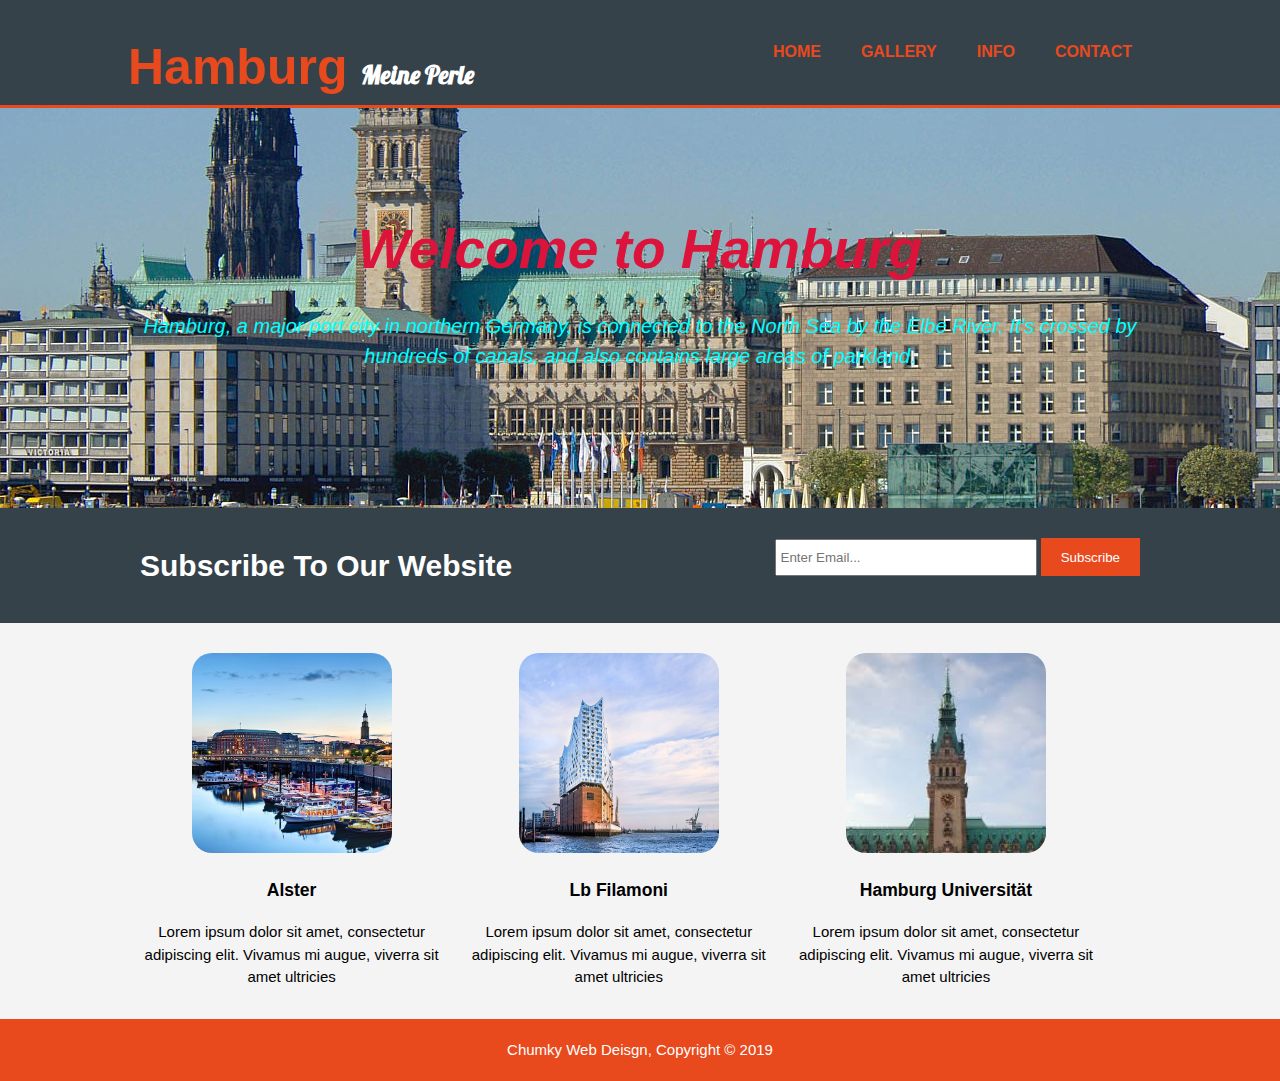
<file: index.html>
<!DOCTYPE html>
<html>
  <head>
    <meta charset="utf-8">
    <meta name="viewport" content="width=device-width">
    <meta name="description" content="Affordable and professional web design">
	  <meta name="keywords" content="web design, affordable web design, professional web design">
  	<meta name="author" content="Brad Traversy">
    <title>Hamburg</title>
    <link rel="stylesheet" href="./css/style.css">
    <link href="https://fonts.googleapis.com/css?family=Great+Vibes|Kaushan+Script|Lobster&display=swap" rel="stylesheet">
  </head>
  <body>
    <header>
      <div class="container">
        <div id="branding">
          <h1><span class="highlight">Hamburg </span> <span id="light">Meine Perle</span></h1>
        </div>
        <nav>
          <ul>
            <li class="current"><a href="index.html">Home</a></li>
            <li class="current"><a href="gallery.html">Gallery</a></li>
            <li class="current"><a href="info.html">Info</a></li>
            <li class="current"><a href="contact.html">Contact</a></li>

          </ul>
        </nav>
      </div>
    </header>

    <section id="alster">
      <div class="container">
        <h1 id="outside" >Welcome to Hamburg</h1>
        <p id="inside">Hamburg, a major port city in northern Germany, is connected to the North Sea by the Elbe River. It's crossed by hundreds of canals, and also contains large areas of parkland.</p>
      </div>
    </section>

    <section id="Website">
      <div class="container">
        <h1>Subscribe To Our Website</h1>
        <form>
          <input type="email" placeholder="Enter Email...">
          <button type="submit" class="button_1">Subscribe</button>
        </form>
      </div>
    </section>

    <section id="boxes">
      <div class="container">
        <div class="box">
          <img src="./img/alster.jpg"width="200px" height="200px">
          <h3>Alster</h3>
          <p>Lorem ipsum dolor sit amet, consectetur adipiscing elit. Vivamus mi augue, viverra sit amet ultricies</p>
        </div>
        <div class="box">
          <img src="./img/lbfilamonijpg.jpg"width="200px" height="200px">
          <h3>Lb Filamoni </h3>
          <p>Lorem ipsum dolor sit amet, consectetur adipiscing elit. Vivamus mi augue, viverra sit amet ultricies</p>
        </div>
        <div class="box">
          <img src="./img/universitat.jpg" width="200px" height="200px">
          <h3>Hamburg Universität</h3>
          <p>Lorem ipsum dolor sit amet, consectetur adipiscing elit. Vivamus mi augue, viverra sit amet ultricies</p>
        </div>
      </div>
    </section>

    <footer>
      <p> Chumky Web Deisgn, Copyright &copy; 2019</p>
    </footer>
  </body>
</html>
</file>
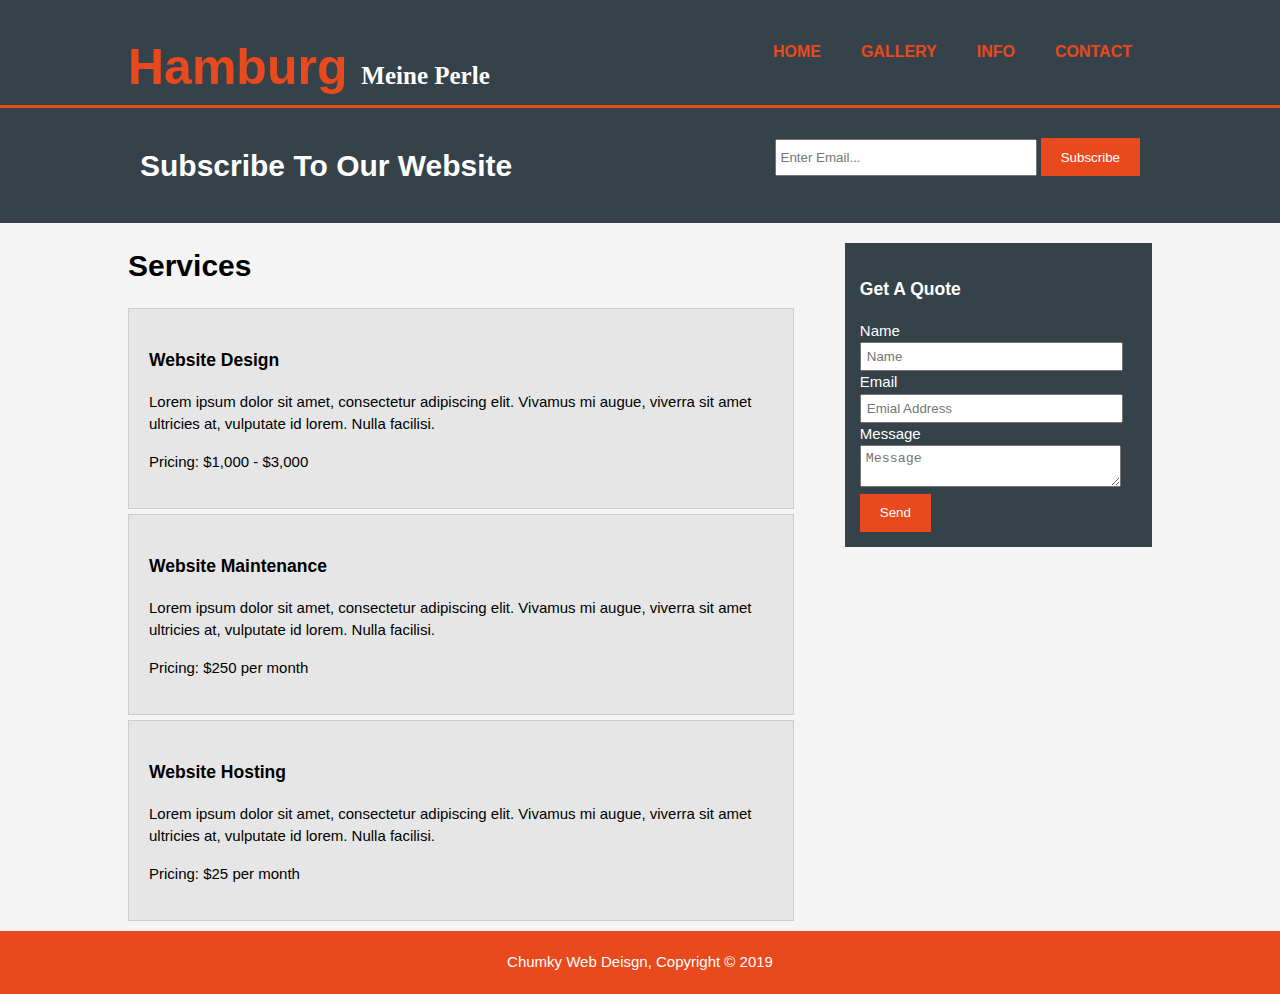
<file: contact.html>
<!DOCTYPE html>
<html>
  <head>
    <meta charset="utf-8">
    <meta name="viewport" content="width=device-width">
    <meta name="description" content="Affordable and professional web design">
	  <meta name="keywords" content="web design, affordable web design, professional web design">
  	<meta name="author" content="Brad Traversy">
    <title>Acme Web Deisgn | Services</title>
    <link rel="stylesheet" href="./css/style.css">
  </head>
  <body>
   
    <header>
      <div class="container">
        <div id="branding">
          <h1><span class="highlight">Hamburg </span> <span id="light">Meine Perle</span></h1>
        </div>
        <nav>
          <ul>
            <li class="current"><a href="index.html">Home</a></li>
            <li class="current"><a href="gallery.html">Gallery</a></li>
            <li class="current"><a href="info.html">Info</a></li>
            <li class="current"><a href="contact.html">Contact</a></li>

          </ul>
        </nav>
   
      </div>
    </header>
    <section id="Website">
      <div class="container">
        <h1>Subscribe To Our Website</h1>
        <form>
          <input type="email" placeholder="Enter Email...">
          <button type="submit" class="button_1">Subscribe</button>
        </form>
      </div>
    </section>

    <section id="main">
      <div class="container">
        <article id="main-col">
          <h1 class="page-title">Services</h1>
          <ul id="services">
            <li>
              <h3>Website Design</h3>
              <p>Lorem ipsum dolor sit amet, consectetur adipiscing elit. Vivamus mi augue, viverra sit amet ultricies at, vulputate id lorem. Nulla facilisi.</p>
						  <p>Pricing: $1,000 - $3,000</p>
            </li>
            <li>
              <h3>Website Maintenance</h3>
              <p>Lorem ipsum dolor sit amet, consectetur adipiscing elit. Vivamus mi augue, viverra sit amet ultricies at, vulputate id lorem. Nulla facilisi.</p>
						  <p>Pricing: $250 per month</p>
            </li>
            <li>
              <h3>Website Hosting</h3>
              <p>Lorem ipsum dolor sit amet, consectetur adipiscing elit. Vivamus mi augue, viverra sit amet ultricies at, vulputate id lorem. Nulla facilisi.</p>
						  <p>Pricing: $25 per month</p>
            </li>
          </ul>
        </article>

        <aside id="sidebar">
          <div class="dark">
            <h3>Get A Quote</h3>
            <form class="quote">
  						<div>
  							<label>Name</label><br>
  							<input type="text" placeholder="Name">
  						</div>
  						<div>
  							<label>Email</label><br>
  							<input type="email" placeholder="Emial Address">
  						</div>
  						<div>
  							<label>Message</label><br>
  							<textarea placeholder="Message"></textarea>
  						</div>
  						<button class="button_1" type="submit">Send</button>
					</form>
          </div>
        </aside>
      </div>
    </section>

    <footer>
      <p> Chumky Web Deisgn, Copyright &copy; 2019</p>    
    </footer>
  </body>
</html>
</file>
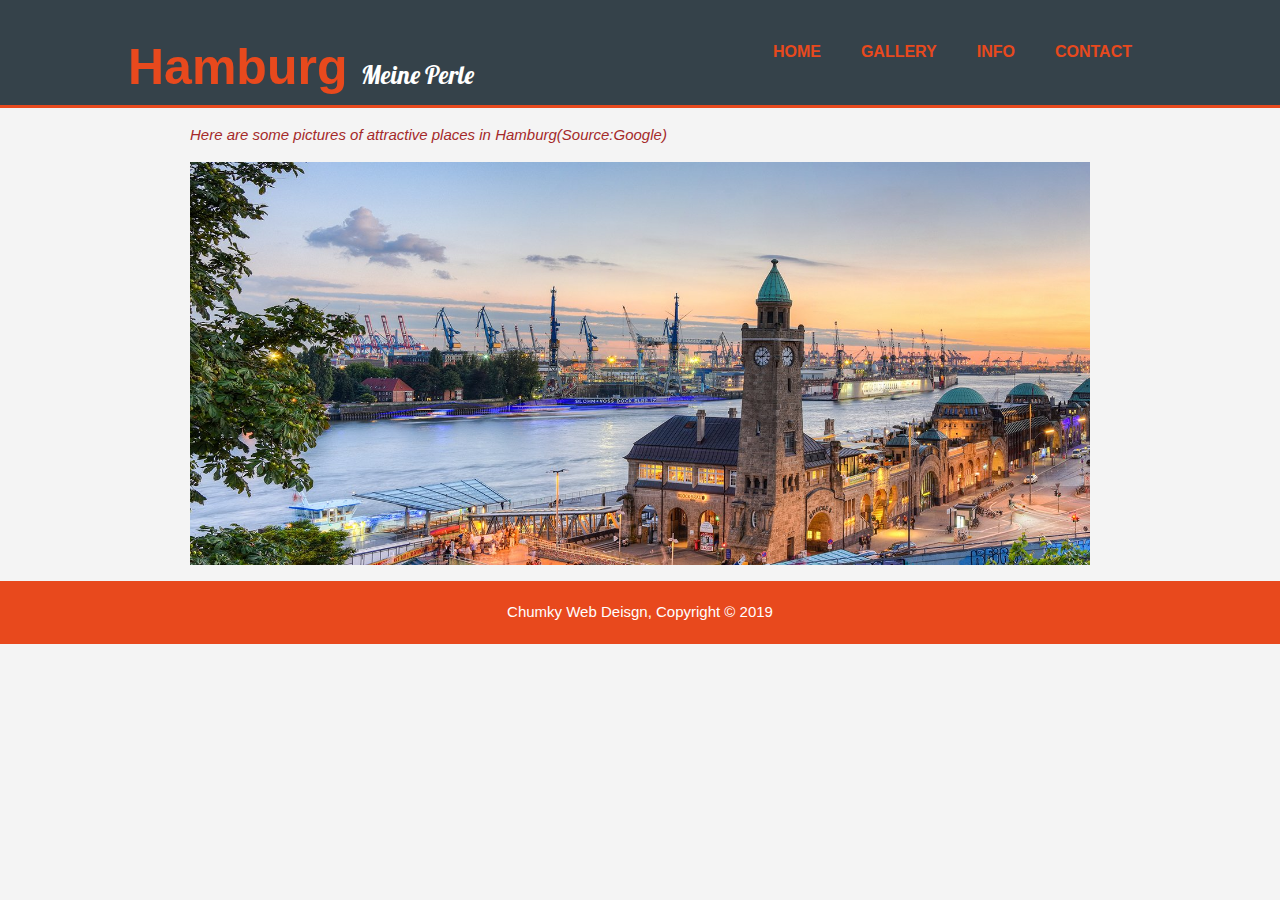
<file: gallery.html>
<!DOCTYPE html>
<html>
  <head>
    <meta charset="utf-8">
    <meta name="viewport" content="width=device-width">
    <meta name="description" content="Affordable and professional web design">
	  <meta name="keywords" content="web design, affordable web design, professional web design">
  	<meta name="author" content="Brad Traversy">
    <title>Hamburg</title>
    <link rel="stylesheet" href="./css/style.css">
    <link rel="stylesheet" href="https://www.w3schools.com/w3css/4/w3.css">
    <link href="https://fonts.googleapis.com/css?family=Great+Vibes|Kaushan+Script|Lobster&display=swap" rel="stylesheet">
  </head>
  <body>
    <header>
      <div class="container">
        <div id="branding">
          <h1><span class="highlight">Hamburg </span> <span id="light">Meine Perle</span></h1>
        </div>
        <nav>
          <ul>
            <li class="current"><a href="index.html">Home</a></li>
            <li class="current"><a href="gallery.html">Gallery</a></li>
            <li class="current"><a href="info.html">Info</a></li>
            <li class="current"><a href="contact.html">Contact</a></li>

          </ul>
        </nav>
      </div>
    </header>
    <div class="w3-content w3-section" style="max-width:900px">
      <p id="caption">Here are some pictures of attractive places in Hamburg(Source:Google)</p>
    
      <img class="mySlides w3-animate-fading" src="./img/Hamburg-immobilienjpg.jpg" style="width:100%">
      <img class="mySlides w3-animate-fading" src="./img/alster_big.jpg" style="width:100%">
      <img class="mySlides w3-animate-fading" src="./img/Header_Touren_Hamburg.jpg" style="width:100%">
      <img class="mySlides w3-animate-fading" src="./img/hamburg_rathaus.jpg" style="width:100%">
    </div>
    <footer>
      <p> Chumky Web Deisgn, Copyright &copy; 2019</p>
    </footer>
    

    <script>
      var myIndex = 0;
      carousel();
      
      function carousel() {
        var i;
        var x = document.getElementsByClassName("mySlides");
        for (i = 0; i < x.length; i++) {
          x[i].style.display = "none";  
        }
        myIndex++;
        if (myIndex > x.length) {myIndex = 1}    
        x[myIndex-1].style.display = "block";  
        setTimeout(carousel, 9000);    
      }
      </script>
      
  </body>
</html>
</file>
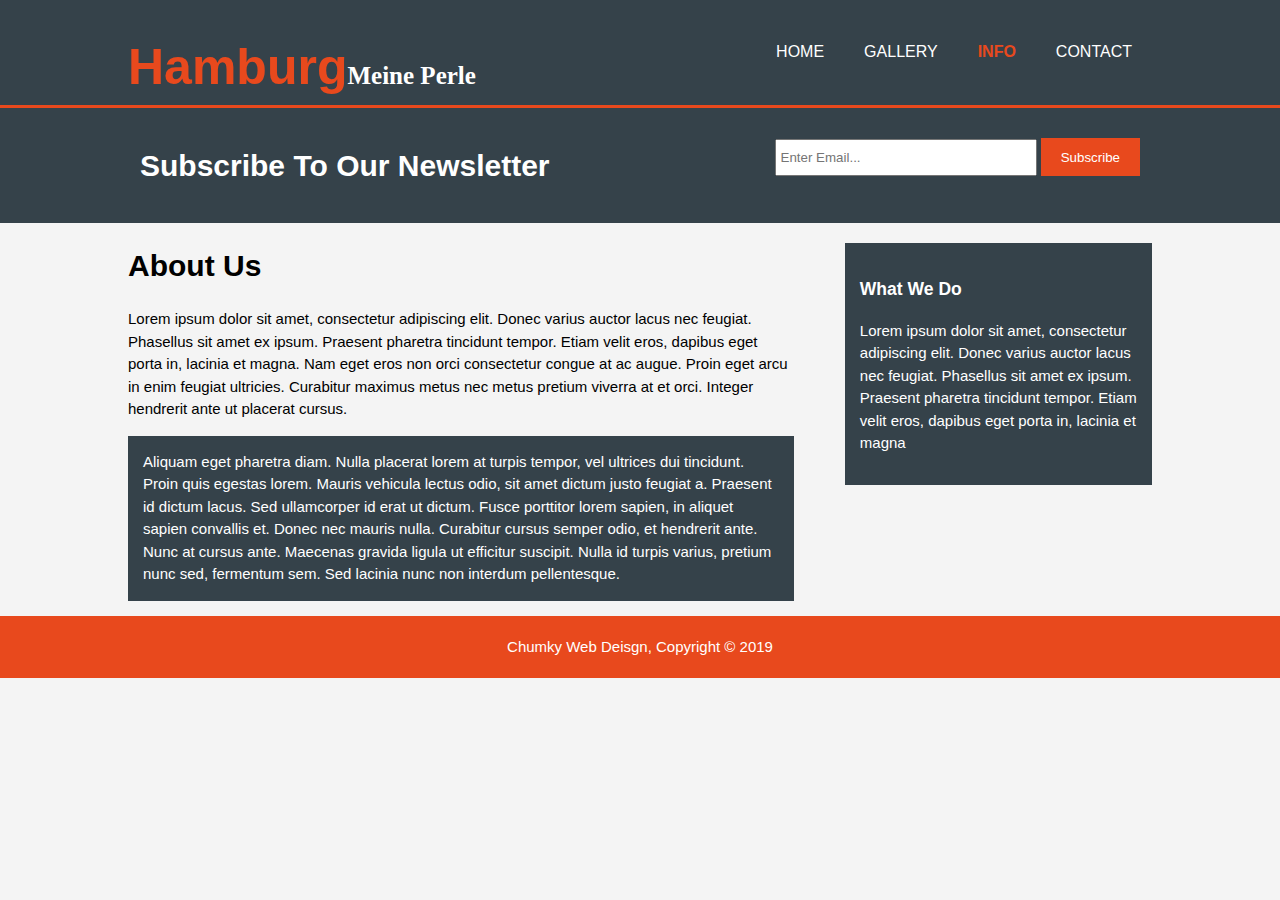
<file: info.html>
<!DOCTYPE html>
<html>
  <head>
    <meta charset="utf-8">
    <meta name="viewport" content="width=device-width">
    <meta name="description" content="Affordable and professional web design">
	  <meta name="keywords" content="web design, affordable web design, professional web design">
  	<meta name="author" content="Brad Traversy">
    <title>Acme Web Deisgn | About</title>
    <link rel="stylesheet" href="./css/style.css">
  </head>
  <body>
    <header>
      <div class="container">
        <div id="branding">
          <h1><span class="highlight">Hamburg</span><span id="light">Meine Perle </span></h1>
        </div>
        <nav>
          <ul>
            <li><a href="index.html">Home</a></li>
            <li><a href="gallery.html">Gallery</a></li>
            <li class="current"><a href="info.html">Info</a></li>
            <li><a href="contact.html">Contact</a></li>

          </ul>
        </nav>
      </div>
    </header>

    <section id="Website">
      <div class="container">
        <h1>Subscribe To Our Newsletter</h1>
        <form>
          <input type="email" placeholder="Enter Email...">
          <button type="submit" class="button_1">Subscribe</button>
        </form>
      </div>
    </section>

    <section id="main">
      <div class="container">
        <article id="main-col">
          <h1 class="page-title">About Us</h1>
          <p>
            Lorem ipsum dolor sit amet, consectetur adipiscing elit. Donec varius auctor lacus nec feugiat. Phasellus sit amet ex ipsum. Praesent pharetra tincidunt tempor. Etiam velit eros, dapibus eget porta in, lacinia et magna. Nam eget eros non orci consectetur congue at ac augue. Proin eget arcu in enim feugiat ultricies. Curabitur maximus metus nec metus pretium viverra at et orci. Integer hendrerit ante ut placerat cursus.
          </p>
          <p class="dark">
Aliquam eget pharetra diam. Nulla placerat lorem at turpis tempor, vel ultrices dui tincidunt. Proin quis egestas lorem. Mauris vehicula lectus odio, sit amet dictum justo feugiat a. Praesent id dictum lacus. Sed ullamcorper id erat ut dictum. Fusce porttitor lorem sapien, in aliquet sapien convallis et. Donec nec mauris nulla. Curabitur cursus semper odio, et hendrerit ante. Nunc at cursus ante. Maecenas gravida ligula ut efficitur suscipit. Nulla id turpis varius, pretium nunc sed, fermentum sem. Sed lacinia nunc non interdum pellentesque.
          </p>
        </article>

        <aside id="sidebar">
          <div class="dark">
            <h3>What We Do</h3>
            <p>Lorem ipsum dolor sit amet, consectetur adipiscing elit. Donec varius auctor lacus nec feugiat. Phasellus sit amet ex ipsum. Praesent pharetra tincidunt tempor. Etiam velit eros, dapibus eget porta in, lacinia et magna</p>
          </div>
        </aside>
      </div>
    </section>

    <footer>
      <p> Chumky Web Deisgn, Copyright &copy; 2019</p>
    </footer>
  </body>
</html>
</file>
<file: css/style.css>
body{
  font: 15px/1.5 Arial, Helvetica,sans-serif;
  padding:0;
  margin:0;
  background-color:#f4f4f4;
}

/* Global */
.container{
  width:80%;
  margin:auto;
  overflow:hidden;
}
#outside{
  color: crimson;
  font-style: italic;
}
#inside{
  color:aqua;
  font-style: oblique;
  

  }
ul{
  margin:0;
  padding:0;
}

.button_1{
  height:38px;
  background:#e8491d;
  border:0;
  padding-left: 20px;
  padding-right:20px;
  color:#ffffff;
}

.dark{
  padding:15px;
  background:#35424a;
  color:#ffffff;
  margin-top:10px;
  margin-bottom:10px;
}

/* Header **/
header{
  background:#35424a;
  color:#ffffff;
  padding-top:30px;
  min-height:70px;
  border-bottom:#e8491d 3px solid;
}

header a{
  color:#ffffff;
  text-decoration:none;
  text-transform: uppercase;
  font-size:16px;
}

header li{
  float:left;
  display:inline;
  padding: 0 20px 0 20px;
}

header #branding{
  float:left;
}

header #branding h1{
  margin:0;
}

header nav{
  float:right;
  margin-top:10px;
}

header .highlight, header .current a{
  color:#e8491d;
  font-weight:bold;
}
.highlight{
  font-size: 50px;
  color: crimson;
}
#light{
  font-size: 25px;
  font-family: 'Lobster', cursive;
}
#caption{
  color:brown;
  font-style: oblique;
}


header a:hover{
  color:#f4f4f4;
  font-weight:bold;
}

/* Showcase */
#alster{
  min-height:400px;
  background:url('../img/alster_big.jpg') no-repeat 0 -400px;
  text-align:center;
  color:#ffffff;
}

#alster h1{
  margin-top:100px;
  font-size:55px;
  margin-bottom:10px;
}

#alster p{
  font-size:20px;
}

/* Website */
#Website{
  padding:15px;
  color:#ffffff;
  background:#35424a
}

#Website h1{
  float:left;
}

#Website form {
  float:right;
  margin-top:15px;
}

#Website input[type="email"]{
  padding:4px;
  height:25px;
  width:250px;
}

/* Boxes */
#boxes{
  margin-top:20px;
}

#boxes .box{
  float:left;
  text-align: center;
  width:30%;
  padding:10px;
}

#boxes .box img{
  width:200px;
  border-radius: 10%;
}

/* Sidebar */
aside#sidebar{
  float:right;
  width:30%;
  margin-top:10px;
}

aside#sidebar .quote input, aside#sidebar .quote textarea{
  width:90%;
  padding:5px;
}

/* Main-col */
article#main-col{
  float:left;
  width:65%;
}

/* Services */
ul#services li{
  list-style: none;
  padding:20px;
  border: #cccccc solid 1px;
  margin-bottom:5px;
  background:#e6e6e6;
}

footer{
  padding:5px;
  margin-top:5px;
  color:#ffffff;
  background-color:#e8491d;
  text-align: center;
}

/* Media Queries */
@media(max-width: 768px){
  header #branding,
  header nav,
  header nav li,
  #Website h1,
  #Website form,
  #boxes .box,
  article#main-col,
  aside#sidebar{
    float:none;
    text-align:center;
    width:100%;
  }
 
  header{
    padding-bottom:20px;
  }
   
   
  #alster h1{
    margin-top:40px;
  }

  #website button, .quote button{
    display:block;
    width:100%;
  }

   form input[type="email"], .quote input, .quote textarea{
    width:100%;
    margin-bottom:5px;
  }
}
</file>
